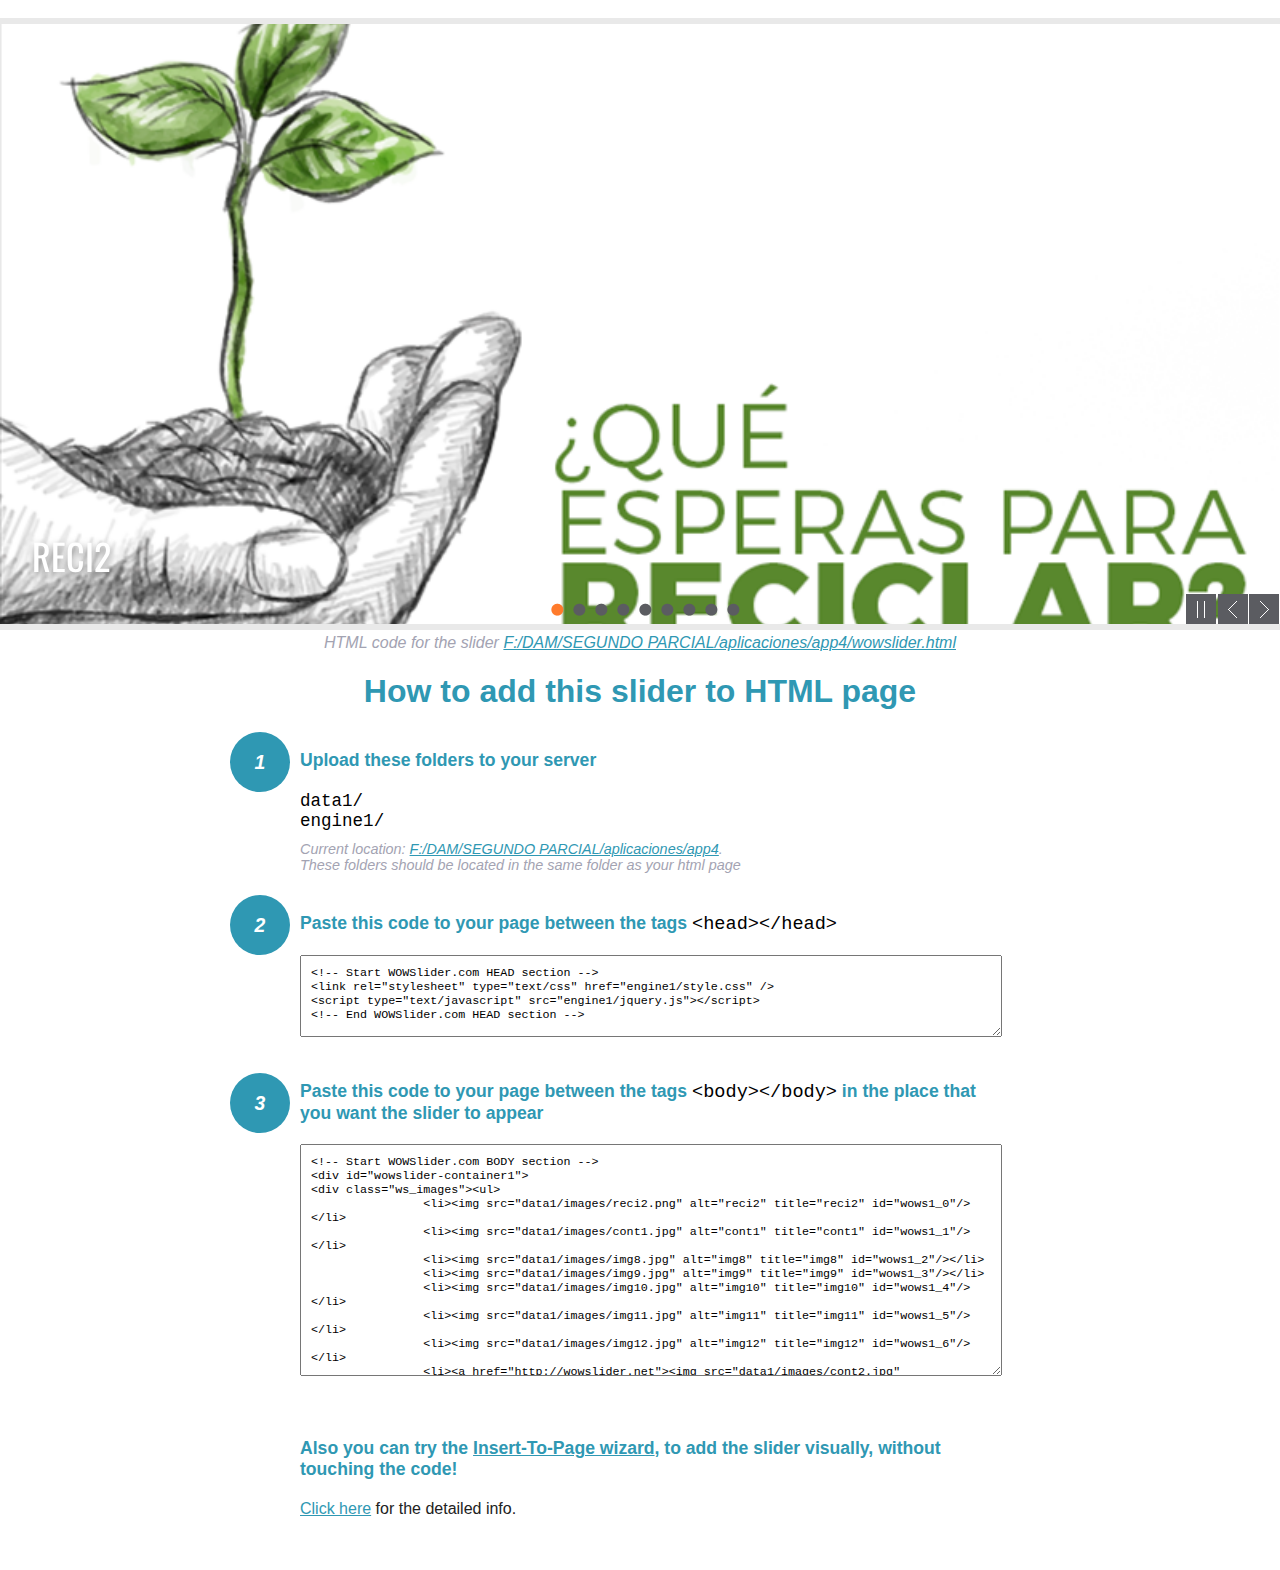
<file: wowslider-howto.html>
<!DOCTYPE html>
<html>
<head>
	<title>WOWSlider</title>
	<meta http-equiv="content-type" content="text/html; charset=utf-8" />
	<meta name="description" content="WOWSlider" />
	
	<!-- Start WOWSlider.com HEAD section --> <!-- add to the <head> of your page -->
	<link rel="stylesheet" type="text/css" href="engine1/style.css" />
	<script type="text/javascript" src="engine1/jquery.js"></script>
	<!-- End WOWSlider.com HEAD section -->


<style>
.instuction {
	font-family: sans-serif, Arial;
	display: block;
	margin: 0 auto;
	max-width: 820px;
	width: 100%;
	padding: 0 70px;
	color: #222;
	-webkit-box-sizing: border-box;
	-moz-box-sizing: border-box;
	box-sizing: border-box;
}
.instuction h1 img {
	max-width: 170px;
	vertical-align: middle;
	margin-bottom: 10px;
}
.instuction h1 {
	color: #2F98B3;
	text-align: center;
}
.instuction h2 {
	position: relative;
	font-size: 1.1em;
	color: #2F98B3;
	margin-bottom: 20px;
	margin-top: 40px;
}
.instuction h2 span.num {
	position: absolute;
	left: -70px;
	top: -18px;
	display: inline-block;
	vertical-align: middle;
	font-style: italic;
	font-size: 1.1em;
	width: 60px;
	height: 60px;
	line-height: 60px;
	text-align: center;
	background: #2F98B3;
	color: #fff;
	border-radius: 50%;
}
.instuction .mono {
	color: #000;
	font-family: monospace;
	font-size: 1.3em;
	font-weight: normal;
}
.instuction li.mono {
	font-size: 1.5em;
}

.instuction ul {
	font-size: 0.9em;
	margin-top: 0;
	padding-left: 0;
	list-style: none;
}
.instuction .note {
	color: #A3A3B2;
	font-style: italic;
	padding-top: 10px;
}
.instuction p.note {
	text-align: center;
	padding-top: 0;
	margin-top: 4px;
}
.instuction textarea {
	font-size: 0.9em;
	min-height: 60px;
	padding: 10px;
	margin: 0;
	overflow: auto;
	max-width: 100%;
	width: 100%;
}
.instuction a,
.instuction a:visited {
	color: #2F98B3;
}
</style>


</head>
<body style="margin:auto">

<br>

<!-- Start WOWSlider.com BODY section --> <!-- add to the <body> of your page -->
<div id="wowslider-container1">
<div class="ws_images"><ul>
		<li><img src="data1/images/reci2.png" alt="reci2" title="reci2" id="wows1_0"/></li>
		<li><img src="data1/images/cont1.jpg" alt="cont1" title="cont1" id="wows1_1"/></li>
		<li><img src="data1/images/img8.jpg" alt="img8" title="img8" id="wows1_2"/></li>
		<li><img src="data1/images/img9.jpg" alt="img9" title="img9" id="wows1_3"/></li>
		<li><img src="data1/images/img10.jpg" alt="img10" title="img10" id="wows1_4"/></li>
		<li><img src="data1/images/img11.jpg" alt="img11" title="img11" id="wows1_5"/></li>
		<li><img src="data1/images/img12.jpg" alt="img12" title="img12" id="wows1_6"/></li>
		<li><a href="http://wowslider.net"><img src="data1/images/cont2.jpg" alt="slideshow html code" title="cont2" id="wows1_7"/></a></li>
		<li><img src="data1/images/reci1.jpg" alt="reci1" title="reci1" id="wows1_8"/></li>
	</ul></div>
	<div class="ws_bullets"><div>
		<a href="#" title="reci2"><span><img src="data1/tooltips/reci2.png" alt="reci2"/>1</span></a>
		<a href="#" title="cont1"><span><img src="data1/tooltips/cont1.jpg" alt="cont1"/>2</span></a>
		<a href="#" title="img8"><span><img src="data1/tooltips/img8.jpg" alt="img8"/>3</span></a>
		<a href="#" title="img9"><span><img src="data1/tooltips/img9.jpg" alt="img9"/>4</span></a>
		<a href="#" title="img10"><span><img src="data1/tooltips/img10.jpg" alt="img10"/>5</span></a>
		<a href="#" title="img11"><span><img src="data1/tooltips/img11.jpg" alt="img11"/>6</span></a>
		<a href="#" title="img12"><span><img src="data1/tooltips/img12.jpg" alt="img12"/>7</span></a>
		<a href="#" title="cont2"><span><img src="data1/tooltips/cont2.jpg" alt="cont2"/>8</span></a>
		<a href="#" title="reci1"><span><img src="data1/tooltips/reci1.jpg" alt="reci1"/>9</span></a>
	</div></div><div class="ws_script" style="position:absolute;left:-99%"><a href="http://wowslider.net">html5 slideshow</a> by WOWSlider.com v8.8</div>
<div class="ws_shadow"></div>
</div>	
<script type="text/javascript" src="engine1/wowslider.js"></script>
<script type="text/javascript" src="engine1/script.js"></script>
<!-- End WOWSlider.com BODY section -->


<div class="instuction">
	<p class="note">HTML code for the slider <a href="file:///F:/DAM/SEGUNDO PARCIAL/aplicaciones/app4/wowslider.html">F:/DAM/SEGUNDO PARCIAL/aplicaciones/app4/wowslider.html</a></p>

	<h1>
		How to add this slider to HTML page
	</h1>

	<h2><span class="num">1</span> Upload these folders to your server</h2>
	<ul>
		<li class="mono">data1/</li>
		<li class="mono">engine1/</li>
		<li class="note">Current location: <a href="file:///F:/DAM/SEGUNDO PARCIAL/aplicaciones/app4">F:/DAM/SEGUNDO PARCIAL/aplicaciones/app4</a>. <br>These folders should be located in the same folder as your html page</li>
	</ul>

	<h2><span class="num">2</span> Paste this code to your page between the tags <span class="mono">&lt;head&gt;&lt;/head&gt;</span></h2>
	<textarea onclick="this.select()">&lt;!-- Start WOWSlider.com HEAD section --&gt;
&lt;link rel=&quot;stylesheet&quot; type=&quot;text/css&quot; href=&quot;engine1/style.css&quot; /&gt;
&lt;script type=&quot;text/javascript&quot; src=&quot;engine1/jquery.js&quot;&gt;&lt;/script&gt;
&lt;!-- End WOWSlider.com HEAD section --&gt;</textarea>


	<h2><span class="num" style="top: -8px;">3</span> Paste this code to your page between the tags <span class="mono">&lt;body&gt;&lt;/body&gt;</span> in the place that you want the slider to appear</h2>
	<textarea onclick="this.select()" rows="15">&lt;!-- Start WOWSlider.com BODY section --&gt;
&lt;div id=&quot;wowslider-container1&quot;&gt;
&lt;div class=&quot;ws_images&quot;&gt;&lt;ul&gt;
		&lt;li&gt;&lt;img src=&quot;data1/images/reci2.png&quot; alt=&quot;reci2&quot; title=&quot;reci2&quot; id=&quot;wows1_0&quot;/&gt;&lt;/li&gt;
		&lt;li&gt;&lt;img src=&quot;data1/images/cont1.jpg&quot; alt=&quot;cont1&quot; title=&quot;cont1&quot; id=&quot;wows1_1&quot;/&gt;&lt;/li&gt;
		&lt;li&gt;&lt;img src=&quot;data1/images/img8.jpg&quot; alt=&quot;img8&quot; title=&quot;img8&quot; id=&quot;wows1_2&quot;/&gt;&lt;/li&gt;
		&lt;li&gt;&lt;img src=&quot;data1/images/img9.jpg&quot; alt=&quot;img9&quot; title=&quot;img9&quot; id=&quot;wows1_3&quot;/&gt;&lt;/li&gt;
		&lt;li&gt;&lt;img src=&quot;data1/images/img10.jpg&quot; alt=&quot;img10&quot; title=&quot;img10&quot; id=&quot;wows1_4&quot;/&gt;&lt;/li&gt;
		&lt;li&gt;&lt;img src=&quot;data1/images/img11.jpg&quot; alt=&quot;img11&quot; title=&quot;img11&quot; id=&quot;wows1_5&quot;/&gt;&lt;/li&gt;
		&lt;li&gt;&lt;img src=&quot;data1/images/img12.jpg&quot; alt=&quot;img12&quot; title=&quot;img12&quot; id=&quot;wows1_6&quot;/&gt;&lt;/li&gt;
		&lt;li&gt;&lt;a href=&quot;http://wowslider.net&quot;&gt;&lt;img src=&quot;data1/images/cont2.jpg&quot; alt=&quot;slideshow html code&quot; title=&quot;cont2&quot; id=&quot;wows1_7&quot;/&gt;&lt;/a&gt;&lt;/li&gt;
		&lt;li&gt;&lt;img src=&quot;data1/images/reci1.jpg&quot; alt=&quot;reci1&quot; title=&quot;reci1&quot; id=&quot;wows1_8&quot;/&gt;&lt;/li&gt;
	&lt;/ul&gt;&lt;/div&gt;
	&lt;div class=&quot;ws_bullets&quot;&gt;&lt;div&gt;
		&lt;a href=&quot;#&quot; title=&quot;reci2&quot;&gt;&lt;span&gt;&lt;img src=&quot;data1/tooltips/reci2.png&quot; alt=&quot;reci2&quot;/&gt;1&lt;/span&gt;&lt;/a&gt;
		&lt;a href=&quot;#&quot; title=&quot;cont1&quot;&gt;&lt;span&gt;&lt;img src=&quot;data1/tooltips/cont1.jpg&quot; alt=&quot;cont1&quot;/&gt;2&lt;/span&gt;&lt;/a&gt;
		&lt;a href=&quot;#&quot; title=&quot;img8&quot;&gt;&lt;span&gt;&lt;img src=&quot;data1/tooltips/img8.jpg&quot; alt=&quot;img8&quot;/&gt;3&lt;/span&gt;&lt;/a&gt;
		&lt;a href=&quot;#&quot; title=&quot;img9&quot;&gt;&lt;span&gt;&lt;img src=&quot;data1/tooltips/img9.jpg&quot; alt=&quot;img9&quot;/&gt;4&lt;/span&gt;&lt;/a&gt;
		&lt;a href=&quot;#&quot; title=&quot;img10&quot;&gt;&lt;span&gt;&lt;img src=&quot;data1/tooltips/img10.jpg&quot; alt=&quot;img10&quot;/&gt;5&lt;/span&gt;&lt;/a&gt;
		&lt;a href=&quot;#&quot; title=&quot;img11&quot;&gt;&lt;span&gt;&lt;img src=&quot;data1/tooltips/img11.jpg&quot; alt=&quot;img11&quot;/&gt;6&lt;/span&gt;&lt;/a&gt;
		&lt;a href=&quot;#&quot; title=&quot;img12&quot;&gt;&lt;span&gt;&lt;img src=&quot;data1/tooltips/img12.jpg&quot; alt=&quot;img12&quot;/&gt;7&lt;/span&gt;&lt;/a&gt;
		&lt;a href=&quot;#&quot; title=&quot;cont2&quot;&gt;&lt;span&gt;&lt;img src=&quot;data1/tooltips/cont2.jpg&quot; alt=&quot;cont2&quot;/&gt;8&lt;/span&gt;&lt;/a&gt;
		&lt;a href=&quot;#&quot; title=&quot;reci1&quot;&gt;&lt;span&gt;&lt;img src=&quot;data1/tooltips/reci1.jpg&quot; alt=&quot;reci1&quot;/&gt;9&lt;/span&gt;&lt;/a&gt;
	&lt;/div&gt;&lt;/div&gt;&lt;div class=&quot;ws_script&quot; style=&quot;position:absolute;left:-99%&quot;&gt;&lt;a href=&quot;http://wowslider.net&quot;&gt;html5 slideshow&lt;/a&gt; by WOWSlider.com v8.8&lt;/div&gt;
&lt;div class=&quot;ws_shadow&quot;&gt;&lt;/div&gt;
&lt;/div&gt;	
&lt;script type=&quot;text/javascript&quot; src=&quot;engine1/wowslider.js&quot;&gt;&lt;/script&gt;
&lt;script type=&quot;text/javascript&quot; src=&quot;engine1/script.js&quot;&gt;&lt;/script&gt;
&lt;!-- End WOWSlider.com BODY section --&gt;</textarea>

<br><br>
<h2>Also you can try the <a href="http://wowslider.com/help/add-wowslider-to-page-2.html" target="_blank">Insert-To-Page wizard</a>, to add the slider visually, without touching the code!</h2>
<p>
	<a href="http://wowslider.com/help/add-wowslider-to-page-2.html" target="_blank">Click here</a> for the detailed info.
</p>
</div>

<br><br>
</body>
</html>
</file>
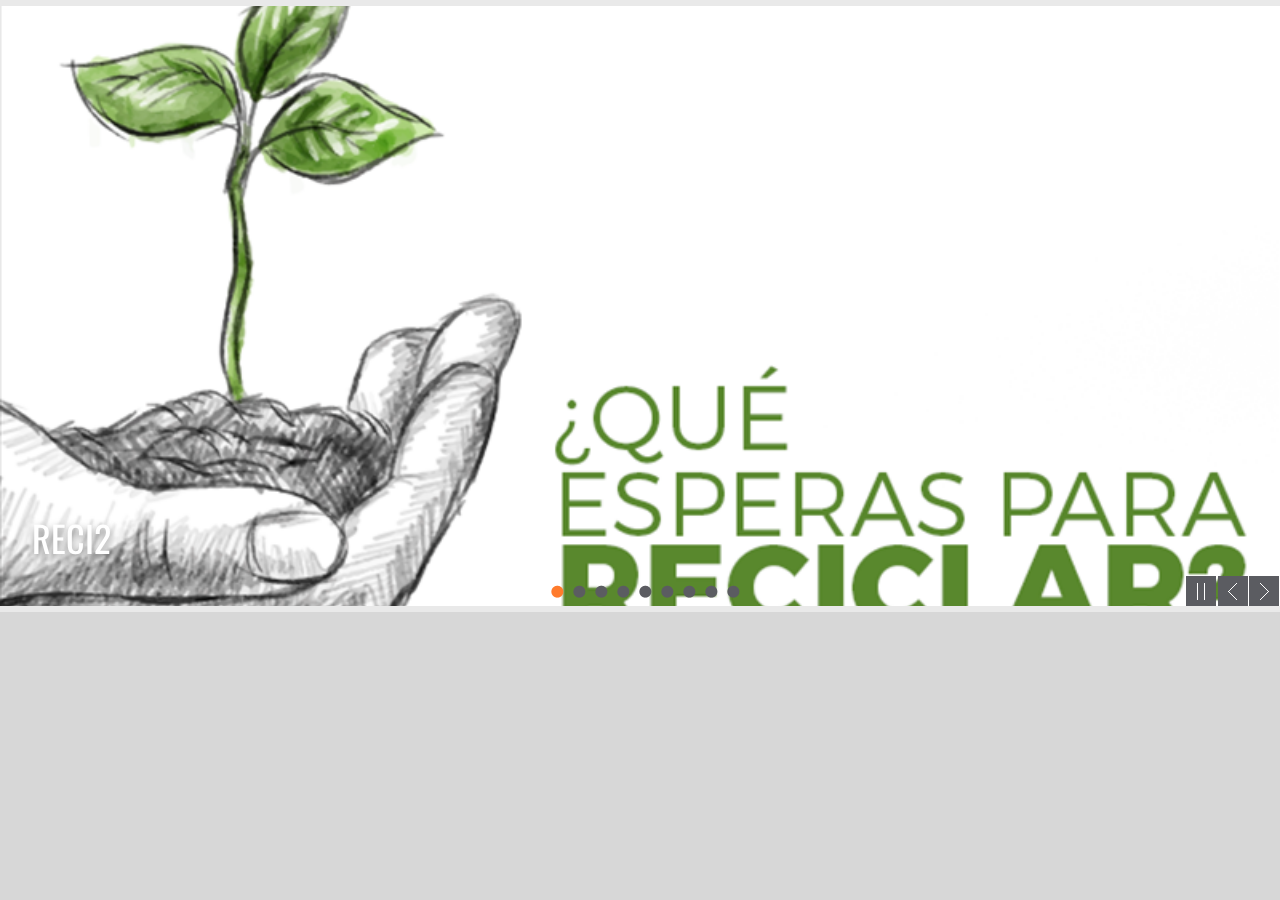
<file: wowslider.html>
<!DOCTYPE html>
<html>
<head>
	<title>Html5 slideshow</title>
	<meta http-equiv="content-type" content="text/html; charset=utf-8" />
	<meta name="description" content="Made with WOW Slider - Create beautiful, responsive image sliders in a few clicks. Awesome skins and animations. Html5 slideshow" />
	
	<!-- Start WOWSlider.com HEAD section --> <!-- add to the <head> of your page -->
	<link rel="stylesheet" type="text/css" href="engine1/style.css" />
	<script type="text/javascript" src="engine1/jquery.js"></script>
	<!-- End WOWSlider.com HEAD section -->

</head>
<body style="background-color:#d7d7d7;margin:0">
	
	<!-- Start WOWSlider.com BODY section --> <!-- add to the <body> of your page -->
	<div id="wowslider-container1">
	<div class="ws_images"><ul>
		<li><img src="data1/images/reci2.png" alt="reci2" title="reci2" id="wows1_0"/></li>
		<li><img src="data1/images/cont1.jpg" alt="cont1" title="cont1" id="wows1_1"/></li>
		<li><img src="data1/images/img8.jpg" alt="img8" title="img8" id="wows1_2"/></li>
		<li><img src="data1/images/img9.jpg" alt="img9" title="img9" id="wows1_3"/></li>
		<li><img src="data1/images/img10.jpg" alt="img10" title="img10" id="wows1_4"/></li>
		<li><img src="data1/images/img11.jpg" alt="img11" title="img11" id="wows1_5"/></li>
		<li><img src="data1/images/img12.jpg" alt="img12" title="img12" id="wows1_6"/></li>
		<li><a href="http://wowslider.net"><img src="data1/images/cont2.jpg" alt="slideshow html code" title="cont2" id="wows1_7"/></a></li>
		<li><img src="data1/images/reci1.jpg" alt="reci1" title="reci1" id="wows1_8"/></li>
	</ul></div>
	<div class="ws_bullets"><div>
		<a href="#" title="reci2"><span><img src="data1/tooltips/reci2.png" alt="reci2"/>1</span></a>
		<a href="#" title="cont1"><span><img src="data1/tooltips/cont1.jpg" alt="cont1"/>2</span></a>
		<a href="#" title="img8"><span><img src="data1/tooltips/img8.jpg" alt="img8"/>3</span></a>
		<a href="#" title="img9"><span><img src="data1/tooltips/img9.jpg" alt="img9"/>4</span></a>
		<a href="#" title="img10"><span><img src="data1/tooltips/img10.jpg" alt="img10"/>5</span></a>
		<a href="#" title="img11"><span><img src="data1/tooltips/img11.jpg" alt="img11"/>6</span></a>
		<a href="#" title="img12"><span><img src="data1/tooltips/img12.jpg" alt="img12"/>7</span></a>
		<a href="#" title="cont2"><span><img src="data1/tooltips/cont2.jpg" alt="cont2"/>8</span></a>
		<a href="#" title="reci1"><span><img src="data1/tooltips/reci1.jpg" alt="reci1"/>9</span></a>
	</div></div><div class="ws_script" style="position:absolute;left:-99%"><a href="http://wowslider.net">html5 slideshow</a> by WOWSlider.com v8.8</div>
	<div class="ws_shadow"></div>
	</div>	
	<script type="text/javascript" src="engine1/wowslider.js"></script>
	<script type="text/javascript" src="engine1/script.js"></script>
	<!-- End WOWSlider.com BODY section -->

</body>
</html>
</file>
<file: engine1/style.css>
/*
 *	generated by WOW Slider 8.8
 *	template Drive
 */
@import url(https://fonts.googleapis.com/css?family=Oswald&subset=latin,latin-ext);
#wowslider-container1 { 
	display: table;
	zoom: 1; 
	position: relative;
	width: 100%;
	max-width: 100%;
	max-height:600px;
	margin:0px auto 0px;
	z-index:90;
	text-align:left; /* reset align=center */
	font-size: 10px;
	text-shadow: none; /* fix some user styles */

	/* reset box-sizing (to boostrap friendly) */
	-webkit-box-sizing: content-box;
	-moz-box-sizing: content-box;
	box-sizing: content-box; 
}
* html #wowslider-container1{ width:800px }
#wowslider-container1 .ws_images ul{
	position:relative;
	width: 10000%; 
	height:100%;
	left:0;
	list-style:none;
	margin:0;
	padding:0;
	border-spacing:0;
	overflow: visible;
	/*table-layout:fixed;*/
}
#wowslider-container1 .ws_images ul li{
	position: relative;
	width:1%;
	height:100%;
	line-height:0; /*opera*/
	overflow: hidden;
	float:left;
	/*font-size:0;*/
	padding:0 0 0 0 !important;
	margin:0 0 0 0 !important;
}

#wowslider-container1 .ws_images{
	position: relative;
	left:0;
	top:0;
	height:100%;
	max-height:600px;
	max-width: 100%;
	vertical-align: top;
	border:6px solid #E9E9E9;
	overflow: hidden;
}
#wowslider-container1 .ws_images ul a{
	width:100%;
	height:100%;
	max-height:600px;
	display:block;
	color:transparent;
}
#wowslider-container1 img{
	max-width: none !important;
}
#wowslider-container1 .ws_images .ws_list img,
#wowslider-container1 .ws_images > div > img{
	width:100%;
	border:none 0;
	max-width: none;
	padding:0;
	margin:0;
}
#wowslider-container1 .ws_images > div > img {
	max-height:600px;
}

#wowslider-container1 .ws_images iframe {
	position: absolute;
	z-index: -1;
}

#wowslider-container1 .ws-title > div {
	display: inline-block !important;
}

#wowslider-container1 a{ 
	text-decoration: none; 
	outline: none; 
	border: none; 
}

#wowslider-container1  .ws_bullets { 
	float: left;
	position:absolute;
	z-index:70;
}
#wowslider-container1  .ws_bullets div{
	position:relative;
	float:left;
	font-size: 0px;
}
/* compatibility with Joomla styles */
#wowslider-container1  .ws_bullets a {
	line-height: 0;
}

#wowslider-container1  .ws_script{
	display:none;
}
#wowslider-container1 sound, 
#wowslider-container1 object{
	position:absolute;
}

/* prevent some of users reset styles */
#wowslider-container1 .ws_effect {
	position: static;
	width: 100%;
	height: 100%;
}

#wowslider-container1 .ws_photoItem {
	border: 2em solid #fff;
	margin-left: -2em;
	margin-top: -2em;
}
#wowslider-container1 .ws_cube_side {
	background: #A6A5A9;
}


#wowslider-container1.ws_gestures {
	cursor: -webkit-grab;
	cursor: -moz-grab;
	cursor: url("[data-uri]"), move;
}
#wowslider-container1.ws_gestures.ws_grabbing {
	cursor: -webkit-grabbing;
	cursor: -moz-grabbing;
	cursor: url("[data-uri]"), move;
}

/* hide controls when video start play */
#wowslider-container1.ws_video_playing .ws_bullets,
#wowslider-container1.ws_video_playing .ws_fullscreen,
#wowslider-container1.ws_video_playing .ws_next,
#wowslider-container1.ws_video_playing .ws_prev {
	display: none;
}


/* youtube/vimeo buttons */
#wowslider-container1 .ws_video_btn {
	position: absolute;
	display: none;
	cursor: pointer;
	top: 0;
	left: 0;
	width: 100%;
	height: 100%;
	z-index: 55;
}
#wowslider-container1 .ws_video_btn.ws_youtube,
#wowslider-container1 .ws_video_btn.ws_vimeo {
	display: block;
}
#wowslider-container1 .ws_video_btn div {
	position: absolute;
	background-image: url(./playvideo.png);
	background-size: 200%;
	top: 50%;
	left: 50%;
	width: 7em;
	height: 5em;
	margin-left: -3.5em;
	margin-top: -2.5em;
}
#wowslider-container1 .ws_video_btn.ws_youtube div {
	background-position: 0 0;
}
#wowslider-container1 .ws_video_btn.ws_youtube:hover div {
	background-position: 100% 0;
}
#wowslider-container1 .ws_video_btn.ws_vimeo div {
	background-position: 0 100%;
}
#wowslider-container1 .ws_video_btn.ws_vimeo:hover div {
	background-position: 100% 100%;
}

#wowslider-container1 .ws_playpause.ws_hide {
	display: none !important;
}
#wowslider-container1 .ws_images { 
	border-left: 0px;
	border-right: 0px;
}
#wowslider-container1  .ws_bullets { 
	padding: 5px; 
}
#wowslider-container1 .ws_bullets a { 
	width:22px;
	height:20px;
	background: url(./bullet.png) left top;
	float: left; 
	text-indent: -1000px; 
	position:relative;
	margin-left:0;
	color:transparent;
}
#wowslider-container1 .ws_bullets a.ws_selbull, #wowslider-container1 .ws_bullets a:hover{
	background-position: 0 100%;
} 
#wowslider-container1 a.ws_next, #wowslider-container1 a.ws_prev {
	position:absolute;
	bottom:0;
	margin-top:-1.5em;
	z-index:60;
	height: 3em;
	width: 3em;
	background-image: url(./arrows.png);
	background-size: 200%;
}
#wowslider-container1 a.ws_next{
	background-position: 100% 0;
	right:0.1em;
}
#wowslider-container1 a.ws_prev {
	right:3.2em;
	background-position: 0 0; 
}
#wowslider-container1 a.ws_next:hover{
	background-position: 100% 100%;
}
#wowslider-container1 a.ws_prev:hover {
	background-position: 0 100%; 
}

/*playpause*/
#wowslider-container1 .ws_playpause {
    width: 3em;
    height: 3em;
    position: absolute;
    bottom: 0;
    right: 6.4em;
    margin-left: -1.5em;
    margin-top: -1.5em;
    z-index: 59;
	background-size: 100%;
}

#wowslider-container1 .ws_pause {
    background-image: url(./pause.png);
}

#wowslider-container1 .ws_play {
    background-image: url(./play.png);
}

#wowslider-container1 .ws_pause:hover, #wowslider-container1 .ws_play:hover {
    background-position: 100% 100% !important;
}/* bottom center */
#wowslider-container1  .ws_bullets {
    bottom: 0;
	left:50%;
}
#wowslider-container1  .ws_bullets div{
	left:-50%;
}
/* separate */
#wowslider-container1 .ws-title{
	position: absolute;
	display:block;
	font: 3.6em 'Oswald', Arial, Helvetica, sans-serif;
	bottom: 1em;
	left: 0.58em;
	margin-right:0.5em;
	z-index: 50;
	font-weight: bold;
}
#wowslider-container1 .ws-title div,#wowslider-container1 .ws-title span{ 
	display:inline-block; 
	margin-top:0.5em;
	background:none;
	color: #ffffff;
	font-weight: normal;	
	text-transform: uppercase;
    text-shadow: 0 0.1em 0.25em rgba(0, 0, 0, 0.5);		
	border-radius:0;
	opacity:1;
}
#wowslider-container1 .ws-title div{ 
	display:block;
	margin-top:0.5em; 
	font-size: 0.457em;
	padding:0.6em;
	line-height: 1em;
}
#wowslider-container1 .ws-title span{
	padding:0.3em;
	line-height: 1.2em;
}#wowslider-container1 .ws_images > ul{
	animation: wsBasic 36s infinite;
	-moz-animation: wsBasic 36s infinite;
	-webkit-animation: wsBasic 36s infinite;
}
@keyframes wsBasic{0%{left:-0%} 5.56%{left:-0%} 11.11%{left:-100%} 16.67%{left:-100%} 22.22%{left:-200%} 27.78%{left:-200%} 33.33%{left:-300%} 38.89%{left:-300%} 44.44%{left:-400%} 50%{left:-400%} 55.56%{left:-500%} 61.11%{left:-500%} 66.67%{left:-600%} 72.22%{left:-600%} 77.78%{left:-700%} 83.33%{left:-700%} 88.89%{left:-800%} 94.44%{left:-800%} }
@-moz-keyframes wsBasic{0%{left:-0%} 5.56%{left:-0%} 11.11%{left:-100%} 16.67%{left:-100%} 22.22%{left:-200%} 27.78%{left:-200%} 33.33%{left:-300%} 38.89%{left:-300%} 44.44%{left:-400%} 50%{left:-400%} 55.56%{left:-500%} 61.11%{left:-500%} 66.67%{left:-600%} 72.22%{left:-600%} 77.78%{left:-700%} 83.33%{left:-700%} 88.89%{left:-800%} 94.44%{left:-800%} }
@-webkit-keyframes wsBasic{0%{left:-0%} 5.56%{left:-0%} 11.11%{left:-100%} 16.67%{left:-100%} 22.22%{left:-200%} 27.78%{left:-200%} 33.33%{left:-300%} 38.89%{left:-300%} 44.44%{left:-400%} 50%{left:-400%} 55.56%{left:-500%} 61.11%{left:-500%} 66.67%{left:-600%} 72.22%{left:-600%} 77.78%{left:-700%} 83.33%{left:-700%} 88.89%{left:-800%} 94.44%{left:-800%} }

#wowslider-container1 .ws_bullets  a img{
	text-indent:0;
	display:block;
	bottom:16px;
	left:-32px;
	visibility:hidden;
	position:absolute;
    border: 4px solid #5b5c61;
	max-width:none;
}
#wowslider-container1 .ws_bullets a:hover img{
	visibility:visible;
}

#wowslider-container1 .ws_bulframe div div{
	height:48px;
	overflow:visible;
	position:relative;
}
#wowslider-container1 .ws_bulframe div {
	left:0;
	overflow:hidden;
	position:relative;
	width:64px;
	background-color:#5b5c61;
}
#wowslider-container1  .ws_bullets .ws_bulframe{
	display:none;
	bottom:21px;
	overflow:visible;
	position:absolute;
	cursor:pointer;
    border: 4px solid #5b5c61;
}
#wowslider-container1 .ws_bulframe span{
	display:block;
	position:absolute;
	bottom:-9px;
	margin-left:1px;
	left:32px;
	background:url(./triangle.png);
	width:13px;
	height:7px;
}#wowslider-container1 .ws_bulframe div div{
	height: auto;
}

@media all and (max-width:760px) {
	#wowslider-container1 .ws_fullscreen {
		display: block;
	}
}
@media all and (max-width:400px){
	#wowslider-container1 .ws_controls,
	#wowslider-container1 .ws_bullets,
	#wowslider-container1 .ws_thumbs{
		display: none
	}
}
</file>
